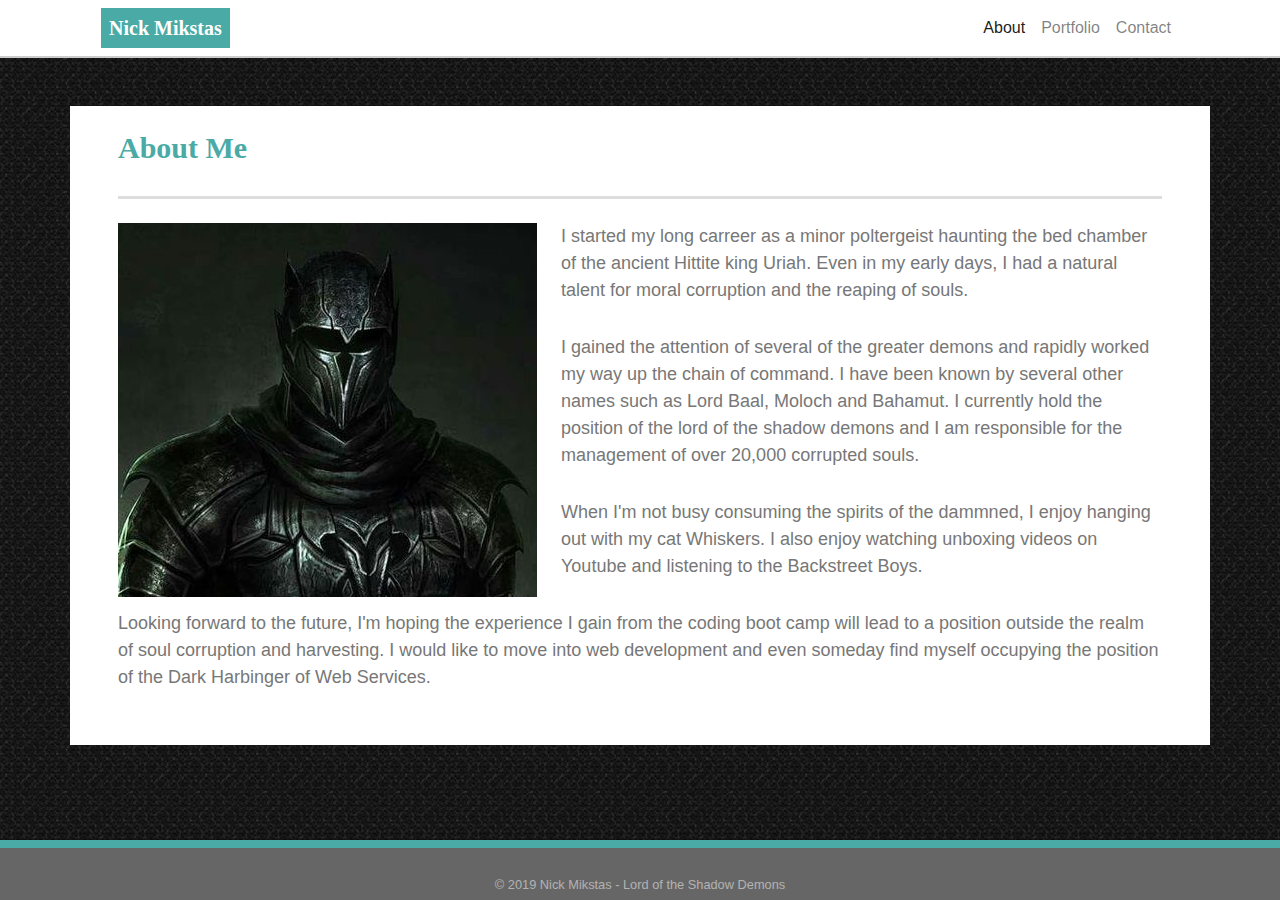
<file: index.html>
<!DOCTYPE html>
<html lang="en">

<head>
    <title>Nick Mikstas About</title>
    <meta name="viewport" content="width=device-width, initial-scale=1">
    <link rel="stylesheet" type="text/css" href="assets/css/reset.css">
    <link rel="stylesheet" href="https://stackpath.bootstrapcdn.com/bootstrap/4.3.1/css/bootstrap.min.css"
        integrity="sha384-ggOyR0iXCbMQv3Xipma34MD+dH/1fQ784/j6cY/iJTQUOhcWr7x9JvoRxT2MZw1T" crossorigin="anonymous">
    <link rel="stylesheet" type="text/css" href="assets/css/style.css">
</head>

<body class="d-flex flex-column">

    <header class="container">
        <nav class="navbar navbar-expand-lg navbar-light bg-white">
            <a class="navbar-brand px-2" href="index.html">Nick Mikstas</a>
            <button class="navbar-toggler" type="button" data-toggle="collapse" data-target="#navbarNav"
                aria-controls="navbarNav" aria-expanded="false" aria-label="Toggle navigation">
                <span class="navbar-toggler-icon"></span>
            </button>
            <div class="collapse navbar-collapse" id="navbarNav">
                <ul class="navbar-nav ml-auto">
                    <li class="nav-item active">
                        <a class="nav-link" href="index.html">About</a>
                    </li>
                    <li class="nav-item">
                        <a class="nav-link" href="portfolio.html">Portfolio</a>
                    </li>
                    <li class="nav-item">
                        <a class="nav-link" href="contact.html">Contact</a>
                    </li>
                </ul>
            </div>
        </nav>
    </header>

    <!--Create a border between header and page content-->
    <div class="border-2"></div>

    <div id="page-content">
        <div class="container bg-white px-5 py-4 my-5">

            <div class="row">
                <div class="col-md-12">
                    <h1 class="mb-4">About Me</h1>
                </div>
            </div>

            <div class="row">
                <div class="col-md-12">
                    <img class="img-fluid float-left mr-4" src="assets/images/nick_mikstas_lord_of_the_shadow_demons.png"
                        alt="nick_mikstas_lord_of_the_shadow_demons">
                    <p>
                        I started my long carreer as a minor poltergeist haunting the bed chamber of the ancient Hittite
                        king Uriah. Even in my early days, I had a natural talent for moral corruption and the reaping
                        of souls.
                    </p>
                    <p>
                        I gained the attention of several of the greater demons and rapidly worked my way up the chain
                        of command. I have been known by several other names such as Lord Baal, Moloch and Bahamut. I
                        currently hold the position of the lord of the shadow demons and I am responsible for the
                        management of over 20,000 corrupted souls.
                    </p>
                    <p>
                        When I'm not busy consuming the spirits of the dammned, I enjoy hanging out with my cat
                        Whiskers. I also enjoy watching unboxing videos on Youtube and listening to the Backstreet Boys.
                    </p>
                    <p>
                        Looking forward to the future, I'm hoping the experience I gain from the coding boot camp will
                        lead to a position outside the realm of soul corruption and harvesting. I would like to move
                        into web development and even someday find myself occupying the position of the Dark Harbinger
                        of Web Services.
                    </p>
                </div>
            </div>
        </div>
    </div>

    <footer id="sticky-footer" class="pt-4 pb-1 text-white-50">
        <div class="container text-center">
            <small>&copy; 2019 Nick Mikstas - Lord of the Shadow Demons</small>
        </div>
    </footer>

    <script src="https://code.jquery.com/jquery-3.3.1.slim.min.js"
        integrity="sha384-q8i/X+965DzO0rT7abK41JStQIAqVgRVzpbzo5smXKp4YfRvH+8abtTE1Pi6jizo"
        crossorigin="anonymous"></script>
    <script src="https://cdnjs.cloudflare.com/ajax/libs/popper.js/1.14.7/umd/popper.min.js"
        integrity="sha384-UO2eT0CpHqdSJQ6hJty5KVphtPhzWj9WO1clHTMGa3JDZwrnQq4sF86dIHNDz0W1"
        crossorigin="anonymous"></script>
    <script src="https://stackpath.bootstrapcdn.com/bootstrap/4.3.1/js/bootstrap.min.js"
        integrity="sha384-JjSmVgyd0p3pXB1rRibZUAYoIIy6OrQ6VrjIEaFf/nJGzIxFDsf4x0xIM+B07jRM"
        crossorigin="anonymous"></script>

</body>

</html>
</file>
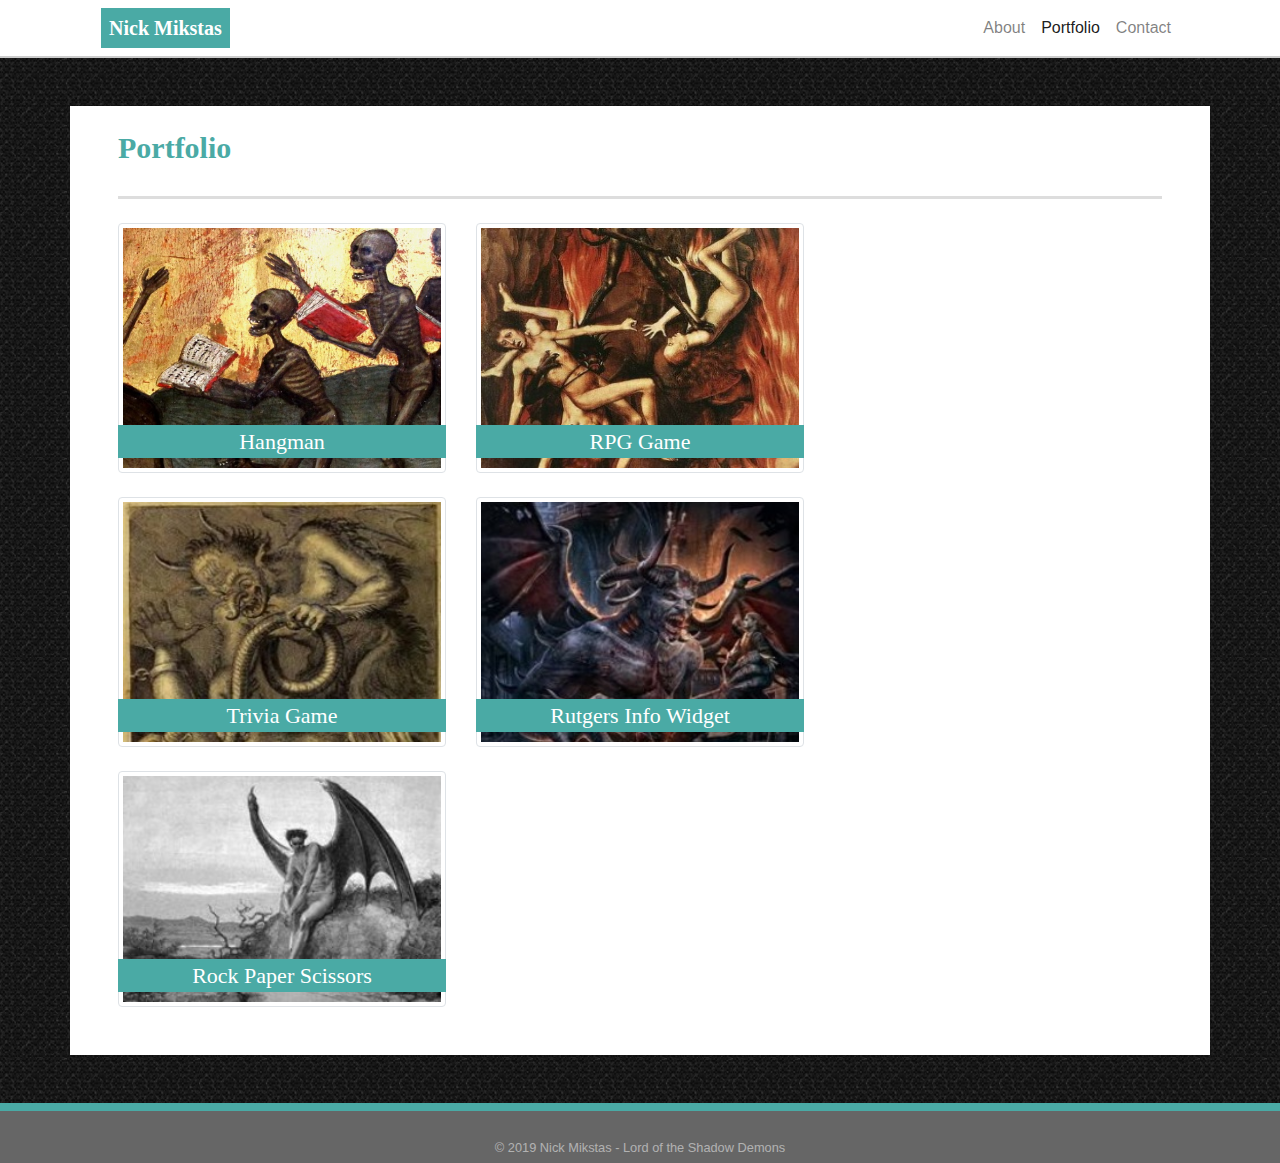
<file: portfolio.html>
<!DOCTYPE html>
<html lang="en">

<head>
    <title>Nick Mikstas Portfolio</title>
    <meta name="viewport" content="width=device-width, initial-scale=1">
    <link rel="stylesheet" type="text/css" href="assets/css/reset.css">
    <link rel="stylesheet" href="https://stackpath.bootstrapcdn.com/bootstrap/4.3.1/css/bootstrap.min.css"
        integrity="sha384-ggOyR0iXCbMQv3Xipma34MD+dH/1fQ784/j6cY/iJTQUOhcWr7x9JvoRxT2MZw1T" crossorigin="anonymous">
    <link rel="stylesheet" type="text/css" href="assets/css/style.css">
</head>

<body class="d-flex flex-column">

    <header class="container">
        <nav class="navbar navbar-expand-lg navbar-light bg-white">
            <a class="navbar-brand px-2" href="index.html">Nick Mikstas</a>
            <button class="navbar-toggler" type="button" data-toggle="collapse" data-target="#navbarNav"
                aria-controls="navbarNav" aria-expanded="false" aria-label="Toggle navigation">
                <span class="navbar-toggler-icon"></span>
            </button>
            <div class="collapse navbar-collapse" id="navbarNav">
                <ul class="navbar-nav ml-auto">
                    <li class="nav-item">
                        <a class="nav-link" href="index.html">About</a>
                    </li>
                    <li class="nav-item active">
                        <a class="nav-link" href="portfolio.html">Portfolio</a>
                    </li>
                    <li class="nav-item">
                        <a class="nav-link" href="contact.html">Contact</a>
                    </li>
                </ul>
            </div>
        </nav>
    </header>

    <!--Create a border between header and page content-->
    <div class="border-2"></div>

    <div id="page-content">
        <div class="container bg-white px-5 py-4 my-5">

            <div class="row">
                <div class="col-md-12">
                    <h1 class="mb-4">Portfolio</h1>
                </div>
            </div>

            <div class="row mb-4">
                <div class="col-md-4">
                    <a href="#"><img class="portfolio-img img-thumbnail" src="assets/images/lost_souls1.jpg"
                            alt="Hangman">
                        <div class="card">
                            <div class="portfolio-caption">Hangman</div>
                        </div>
                    </a>
                </div>

                <div class="col-md-4">
                    <a href="#"><img class="portfolio-img img-thumbnail" src="assets/images/lost_souls2.jpg"
                            alt="RPG Game">
                        <div class="card">
                            <div class="portfolio-caption">RPG Game</div>
                        </div>
                    </a>
                </div>
            </div>

            <div class="row mb-4">
                <div class="col-md-4">
                    <a href="#"><img class="portfolio-img img-thumbnail" src="assets/images/lost_souls3.jpg"
                            alt="Trivia Game">
                        <div class="card">
                            <div class="portfolio-caption">Trivia Game</div>
                        </div>
                    </a>
                </div>

                <div class="col-md-4">
                    <a href="#"><img class="portfolio-img img-thumbnail" src="assets/images/lost_souls4.jpg"
                            alt="Rutgers Info Widget">
                        <div class="card">
                            <div class="portfolio-caption">Rutgers Info Widget</div>
                        </div>
                    </a>
                </div>
            </div>

            <div class="row mb-4">
                <div class="col-md-4">
                    <a href="#"><img class="portfolio-img img-thumbnail" src="assets/images/lost_souls5.jpg"
                            alt="Rock Paper Scissors">
                        <div class="card">
                            <div class="portfolio-caption">Rock Paper Scissors</div>
                        </div>
                    </a>
                </div>
            </div>
        </div>
    </div>

    <footer id="sticky-footer" class="pt-4 pb-1 text-white-50">
        <div class="container text-center">
            <small>&copy; 2019 Nick Mikstas - Lord of the Shadow Demons</small>
        </div>
    </footer>

    <script src="https://code.jquery.com/jquery-3.3.1.slim.min.js"
        integrity="sha384-q8i/X+965DzO0rT7abK41JStQIAqVgRVzpbzo5smXKp4YfRvH+8abtTE1Pi6jizo"
        crossorigin="anonymous"></script>
    <script src="https://cdnjs.cloudflare.com/ajax/libs/popper.js/1.14.7/umd/popper.min.js"
        integrity="sha384-UO2eT0CpHqdSJQ6hJty5KVphtPhzWj9WO1clHTMGa3JDZwrnQq4sF86dIHNDz0W1"
        crossorigin="anonymous"></script>
    <script src="https://stackpath.bootstrapcdn.com/bootstrap/4.3.1/js/bootstrap.min.js"
        integrity="sha384-JjSmVgyd0p3pXB1rRibZUAYoIIy6OrQ6VrjIEaFf/nJGzIxFDsf4x0xIM+B07jRM"
        crossorigin="anonymous"></script>

</body>

</html>
</file>
<file: assets/css/style.css>
/***************************************** Main elements *****************************************/

body, html
{
    height: 100%;
}

h1
{
    font-family: Georgia, Times, serif;
    color: #4aaaa5;
    font-size: 30px;
    font-weight: bold;
    padding-bottom: 30px;
    margin-bottom: 30px;
    border-bottom: 3px solid #dddddd;
}

p
{
    line-height: 1.5;
    font-size: 18px;
    font-family: 'Arial', 'Helvetica Neue', Helvetica, sans-serif;
    color: #777777;
    margin-bottom: 30px;
}

/************************************** Common Page Content **************************************/

#page-content
{
    background-image: url("../images/mosaic.png");
    flex: 1 0 auto;
}

#sticky-footer
{
    background-color: #666666;
    border-top: 8px solid #4aaaa5;
}

.border-2
{
    border-top: 2px solid #cccccc;
}

.navbar-brand
{
    font-family: Georgia, Times, serif;
    color: #ffffff !important;
    background-color: #4aaaa5;
    font-weight: bold;
}

/******************************************* Portfolio *******************************************/

.portfolio-caption
{
    position: absolute;
    bottom: 15px;
    font-family: Georgia, Times, serif;
    background-color: #4aaaa5;
    font-size: 22px;
    color: #ffffff;
    width: 100%;
    text-align: center;
}

.portfolio-img
{
    max-height: 250px;
    width: 100%;
    position: relative;
    text-align: center;
}

.portfolio-img:hover
{
    box-shadow: 0 0 0 .2rem #aef0ec;
}

.card
{
    border: 0px;
}

/******************************************** Contact ********************************************/

.btn-primary,
.btn-primary:hover,
.btn-primary:active,
.btn-primary:visited,
.btn-primary:focus 
{
    background-color: #4aaaa5;
    border-color: #4aaaa5;
}

.btn-primary:not(:disabled):not(.disabled):active,
.btn-primary:not(:disabled):not(.disabled).active,
.show>.btn-primary.dropdown-toggle
{
    color: #212529;
    background-color: #aef0ec;
    border-color: #4aaaa5;
}

.btn-primary:focus,
.btn-primary.focus {
    box-shadow: 0 0 0 .2rem #aef0ec;
}

.btn-primary:not(:disabled):not(.disabled):active:focus,
.btn-primary:not(:disabled):not(.disabled).active:focus,
.show>.btn-primary.dropdown-toggle:focus {
    box-shadow: 0 0 0 .2rem #aef0ec;
}

.form-control:focus,
.form-control.focus
{
    box-shadow: 0 0 0 .2rem #aef0ec;
}

.form-control:not(:disabled):not(.disabled):active:focus,
.form-control:not(:disabled):not(.disabled).active:focus,
.show>.form-control.dropdown-toggle:focus
{
    box-shadow: 0 0 0 .2rem #aef0ec;
}

.input-group-text
{
    background-color: #4aaaa5;
    color: #ffffff;
}
</file>
